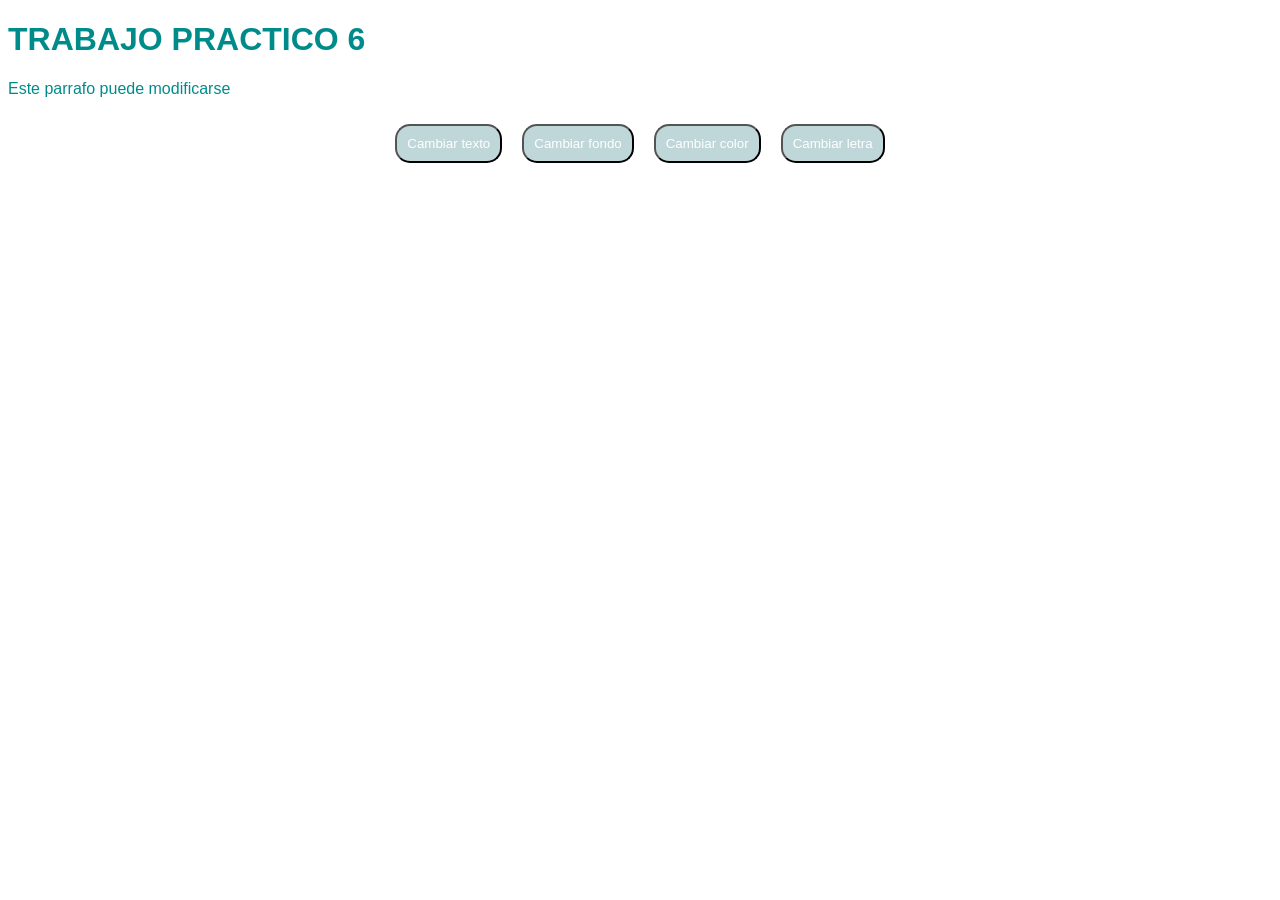
<file: TP6/index.html>
<!DOCTYPE html>
<html lang="en">

<head>
    <link rel="stylesheet" href="style.css">
    <meta charset="UTF-8">
    <meta http-equiv="X-UA-Compatible" content="IE=edge">
    <meta name="viewport" content="width=device-width, initial-scale=1.0">
    <title>Document</title>
</head>

<body>
    <h1>TRABAJO PRACTICO 6</h1>
    <P>Este parrafo puede modificarse</P>
    <div id="div">
        <button id="cambiotexto">Cambiar texto</button>
        <button id="cambiofondo">Cambiar fondo</button>
        <button id="cambiocolor">Cambiar color</button>
        <button id="cambioletra">Cambiar letra</button>
    </div>
</body>
<script src="app.js"></script>

</html>
</file>
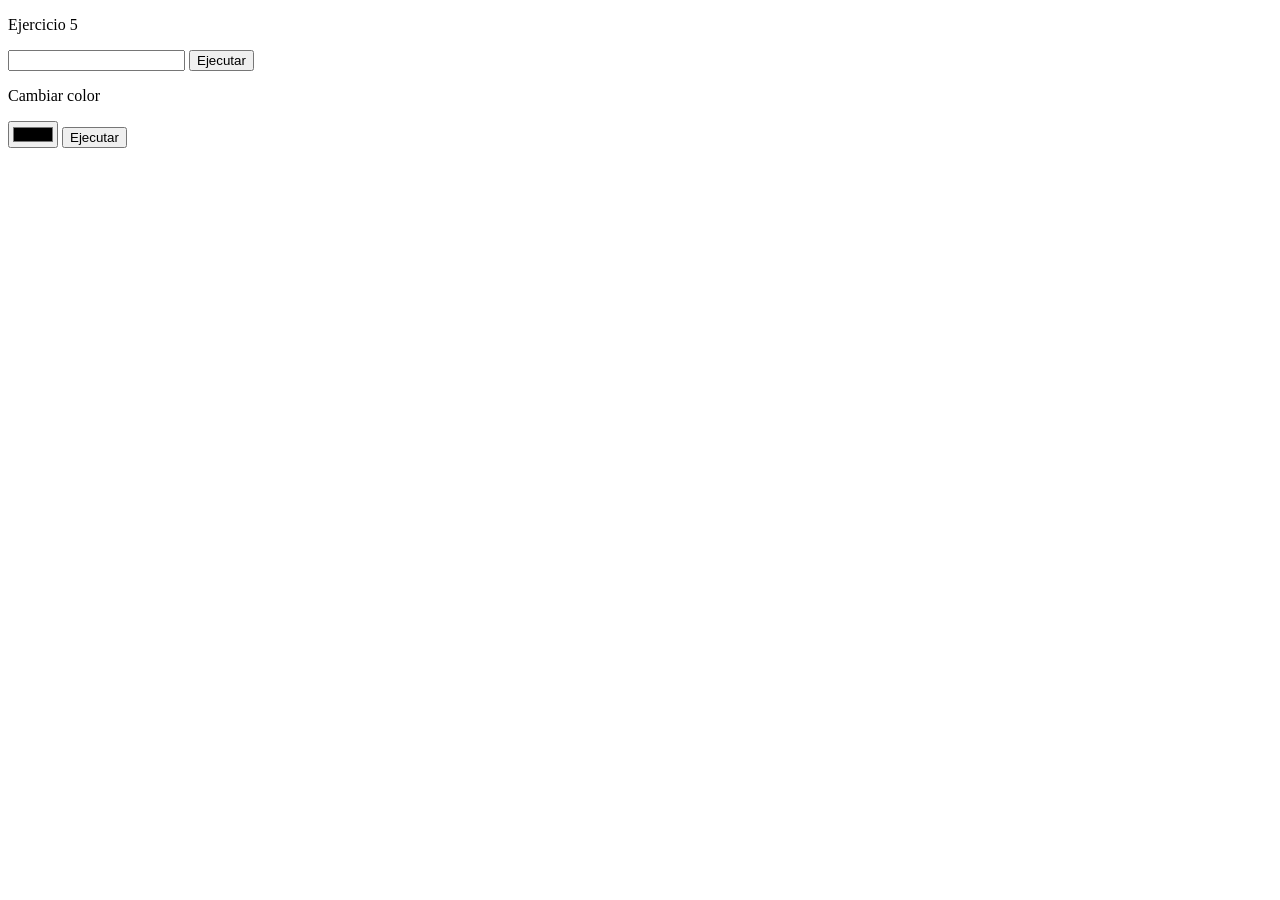
<file: TP7/index.html>
<!DOCTYPE html>
<html lang="es">
<head>
    <meta charset="UTF-8">
    <meta name="viewport" content="width=device-width, initial-scale=1.0">
    <title>Actividad DOM</title>
</head>
<body>
   <!-- <p id="ej1">Ejercicio 1</p>
    <input type="text" name="" id="inputEj1">
    <button id="botonEj1">Ejecutar</button>
    <p id="ej2"></p>
    <button id="botonEj2">Ejecutar</button>
-->
    <p id="ej5">Ejercicio 5</p>
    <input type="text" name="" id="inputEj5">
    <button id="botonEj5">Ejecutar</button>

    <p id="pColor">Cambiar color</p>
    <input type="color" name="" id="inputColor">
    <button id="botonColor">Ejecutar</button>
    
</body>
<script src="app.js"></script>
</html>
</file>
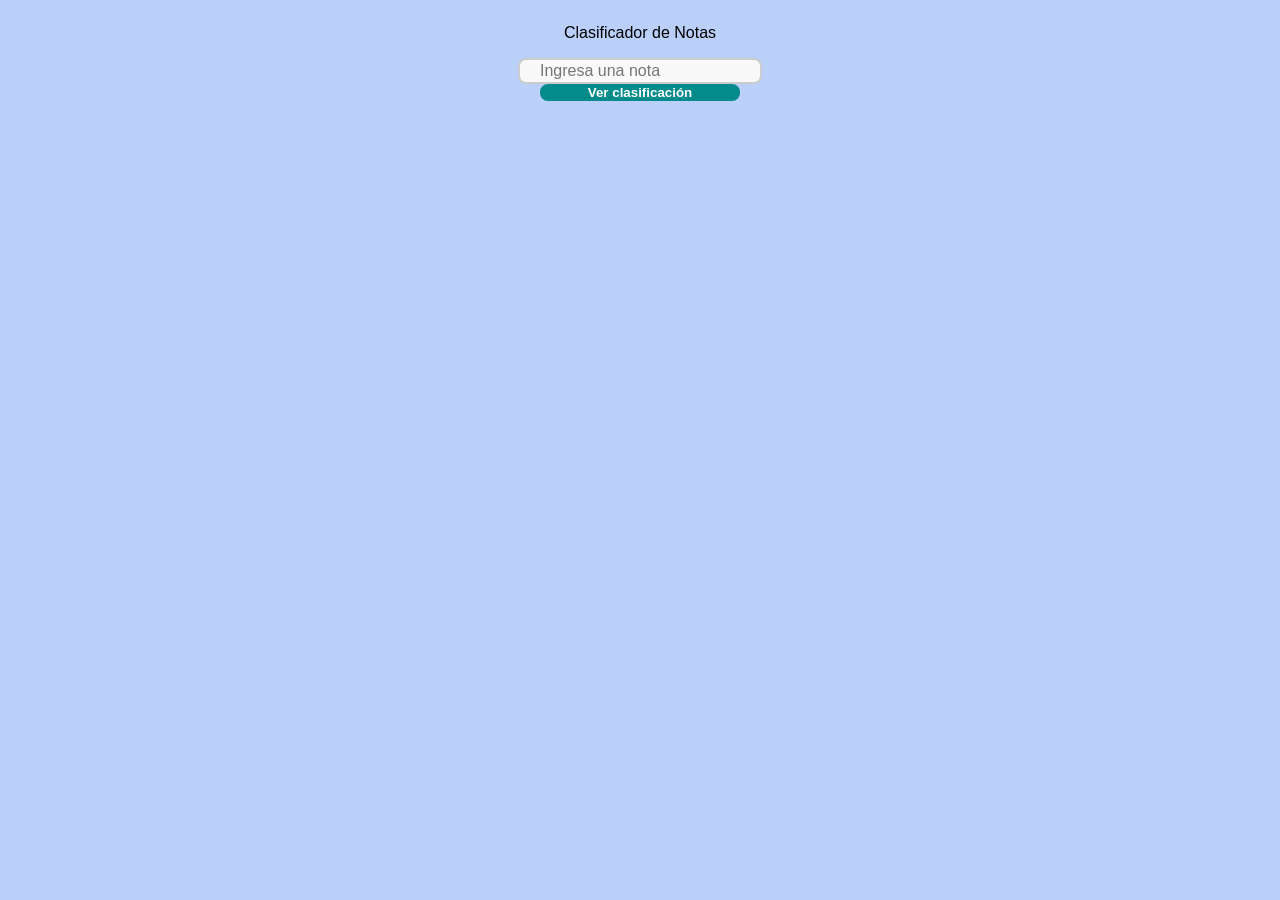
<file: TP8/index.html>
<!DOCTYPE html>
<html lang="es">

<head>
    <meta charset="UTF-8">
    <meta name="viewport" content="width=device-width, initial-scale=1.0">
    <title>Input</title>
    <link rel="stylesheet" href="style.css">
</head>

<body>
    <p id="parrafo1">Clasificador de Notas</p>
    <input type="text" id="input1" placeholder="Ingresa una nota">
    <button id="boton1">Ver clasificación</button>
</body>
<script src="app.js"></script>

</html>
</file>
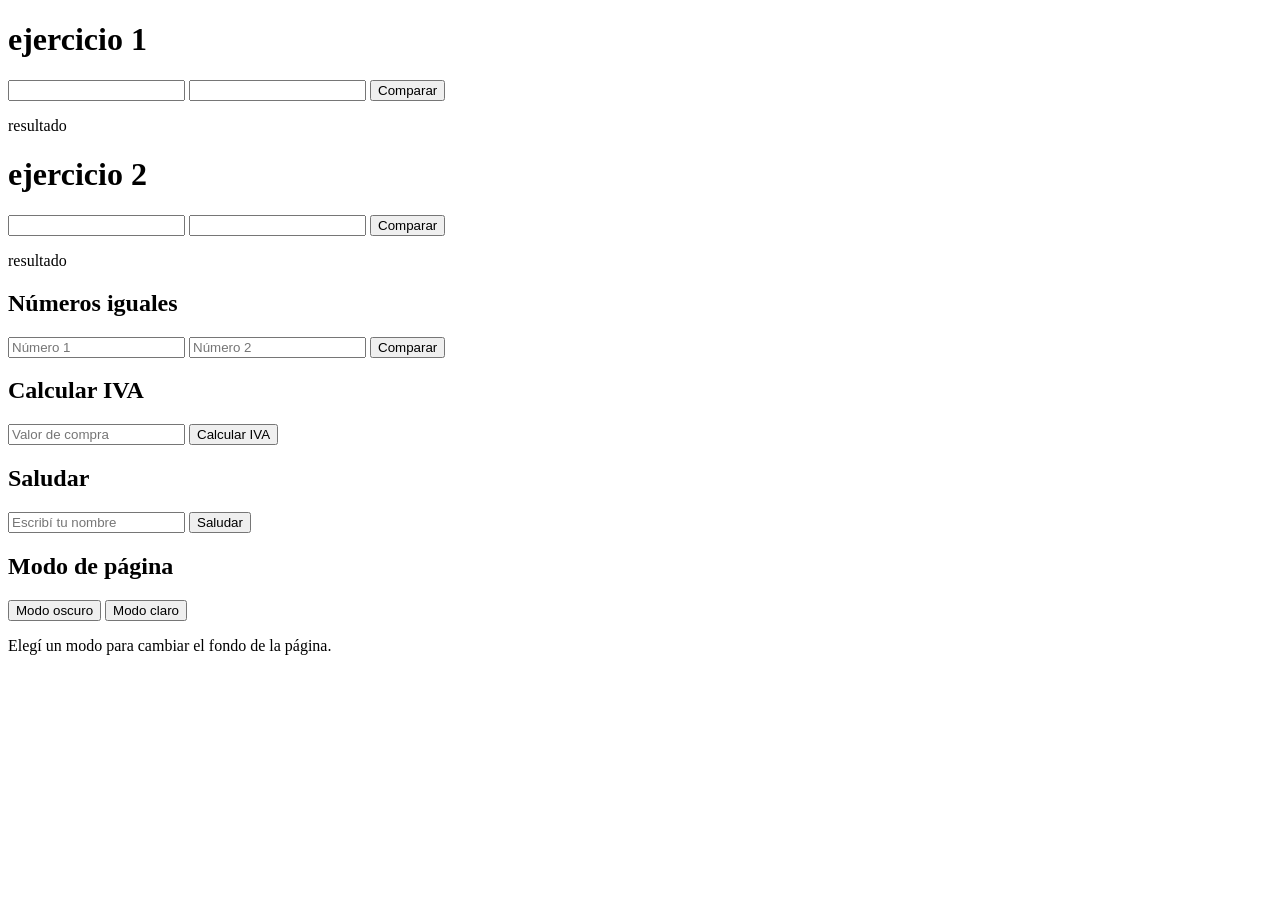
<file: TP9/index.html>
<!DOCTYPE html>
<html lang="en">
<head>
  
    <meta charset="UTF-8">
    <meta http-equiv="X-UA-Compatible" content="IE=edge">
    <meta name="viewport" content="width=device-width, initial-scale=1.0">
    <title>Document</title>
</head>
<body>
    <h1>ejercicio 1</h1>
    
    <input type="number" id="numero1">
<input type="number" id="numero2">

<button onclick="mayor()">Comparar</button>

<p id="resultado">resultado</p>



<h1>ejercicio 2</h1>

<input type="number" id="ejn1">
<input type="number" id="ejn2">

<button onclick="menor()">Comparar</button>

<p id="resultado2">resultado</p>

<h2>Números iguales</h2>
 <input type="number" id="num1Iguales" placeholder="Número 1">
  <input type="number" id="num2Iguales" placeholder="Número 2">
   <button onclick="numerosIguales()">Comparar</button>
    <p id="resultadoIguales"></p> 
    
    <h2>Calcular IVA</h2>
     <input type="number" id="valorCompra"
      placeholder="Valor de compra">
      <button onclick="calcularIVA()"
      >Calcular IVA</button>
       <p id="resultadoIVA"></p>


        <h2>Saludar</h2> 
        <input type="text" id="nombre"
         placeholder="Escribí tu nombre">
          <button onclick="saludar()">
            Saludar</button> <p id="resultadoSaludo">

            </p> <h2>Modo de página</h2>
             <button onclick="modoOscuro()"
             >Modo oscuro</button> 
             
                <button onclick="modoClaro()"
                >Modo claro</button> 
                <p>Elegí un modo para cambiar el fondo de la página.</p>

</body>
<script src="app.js"></script>
</html>
</file>
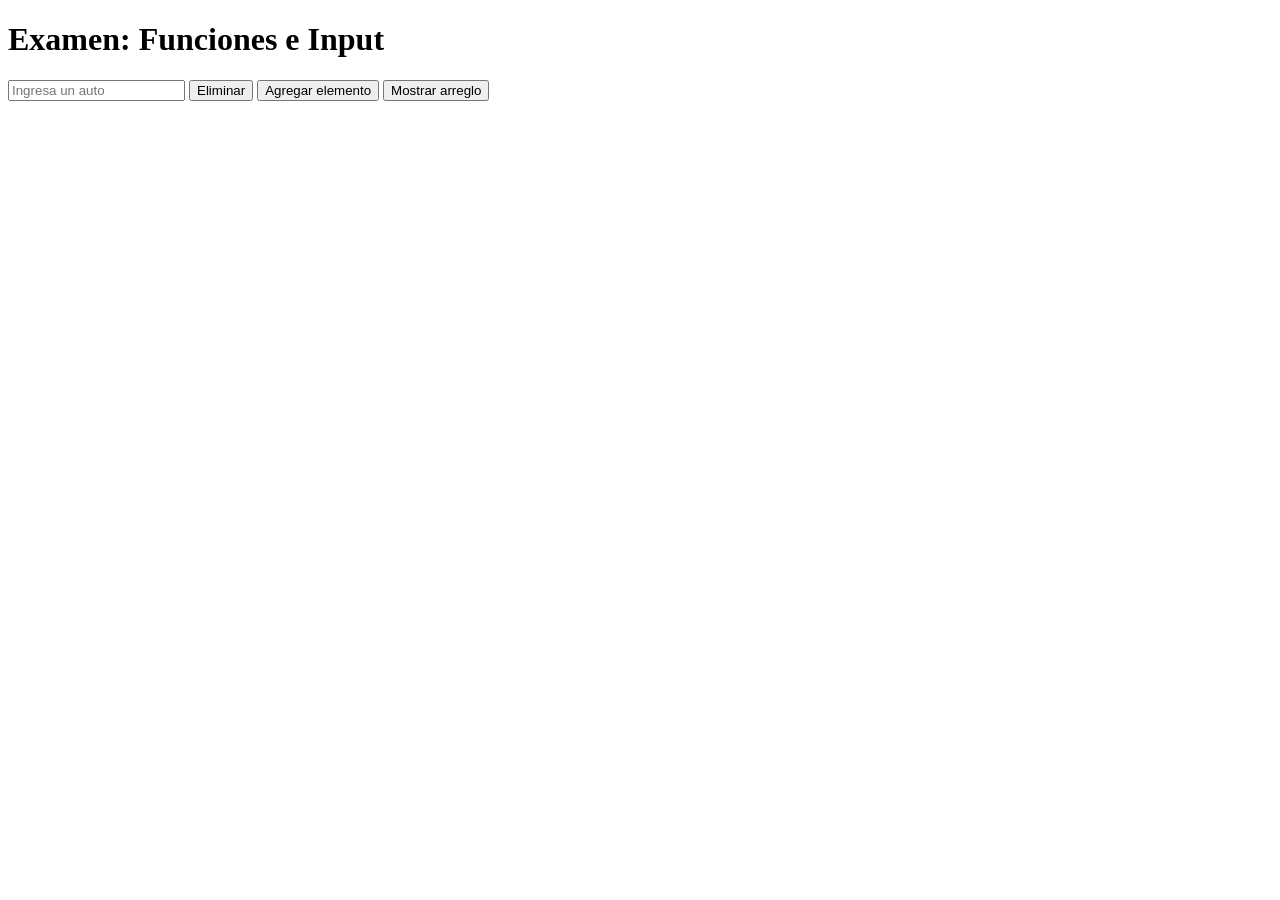
<file: resulucion evaluacion1}/solucion.html>
<!DOCTYPE html>
<html lang="en">
<head>
    <meta charset="UTF-8">
    <meta name="viewport" content="width=device-width, initial-scale=1.0">
    <title>Examen</title>
</head>
<body>
    <h1>Examen: Funciones e Input</h1>
    <div class="ejercicio2">
        <input type="text" id="inputEj2" placeholder="Ingresa un auto">
        <button id="btnEJ2a">Eliminar</button>
        <button id="btnEJ2c">Agregar elemento</button>
        <button id="btnEJ2c">Mostrar arreglo</button>
    </div>
</body>
<script src="solucion.js"></script>
</html>
</file>
<file: TP6/style.css>
body{
    background-color: white;
    color: darkcyan;
    font-family: Arial, Helvetica, sans-serif;
 
   
    }

 #div{ display: flex;
    flex-direction: row;
    justify-content: center;
    align-items: center;
    width: 100%;
 }

button{
    background-color: rgb(191, 215, 216);
    color: white;
    padding: 10px;
    border-radius: 15px;
    margin: 10px;
}

button:hover{
    background-color: aqua;
}
</file>
<file: TP8/style.css>
body{
    font-family: Arial, Helvetica, sans-serif;
    background-color: rgb(186, 208, 249);
    display: flex;
    flex-direction: column;
    align-items: center;
}

.card{
    background-color: rgb(230, 237, 250);
    border-radius: 0.3rem;
    box-shadow: 0 0 10px rgba(39, 94, 195, 0.524);
    width: 300px;
    display: flex;
    justify-content: space-evenly;
    padding: 15px;
    margin: 0.5rem;
}

input,button{
    width: 200px;
    
}

input[type="text"] {
  padding: 2px 20px;
  font-size: 16px;
  border: 2px solid #ccc;
  border-radius: 8px;
  background-color: #f9f9f9;
  outline: none;
}

button{
    background-color: rgb(3, 139, 139);
    color: white;
    font-weight: bold;
    border: none;
    border-radius: 0.5rem;
}
</file>
